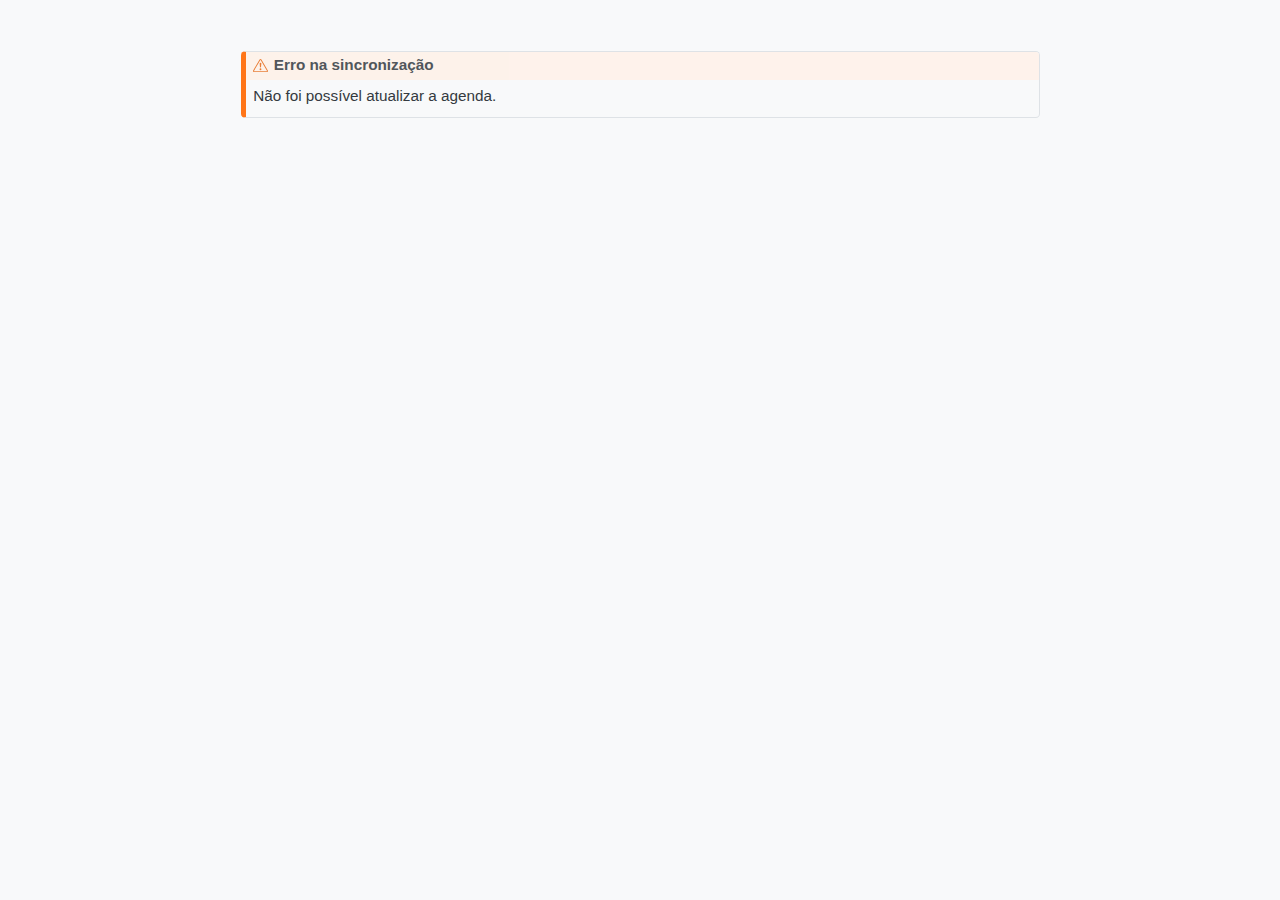
<file: agenda_component.html>
<!DOCTYPE html>
<html xmlns="http://www.w3.org/1999/xhtml" lang="en" xml:lang="en"><head>

<meta charset="utf-8">
<meta name="generator" content="quarto-1.8.27">

<meta name="viewport" content="width=device-width, initial-scale=1.0, user-scalable=yes">


<title>agenda_component – MFC Pelotas</title>
<style>
code{white-space: pre-wrap;}
span.smallcaps{font-variant: small-caps;}
div.columns{display: flex; gap: min(4vw, 1.5em);}
div.column{flex: auto; overflow-x: auto;}
div.hanging-indent{margin-left: 1.5em; text-indent: -1.5em;}
ul.task-list{list-style: none;}
ul.task-list li input[type="checkbox"] {
  width: 0.8em;
  margin: 0 0.8em 0.2em -1em; /* quarto-specific, see https://github.com/quarto-dev/quarto-cli/issues/4556 */ 
  vertical-align: middle;
}
</style>


<script src="site_libs/quarto-nav/quarto-nav.js"></script>
<script src="site_libs/clipboard/clipboard.min.js"></script>
<script src="site_libs/quarto-search/autocomplete.umd.js"></script>
<script src="site_libs/quarto-search/fuse.min.js"></script>
<script src="site_libs/quarto-search/quarto-search.js"></script>
<meta name="quarto:offset" content="./">
<script src="site_libs/quarto-html/quarto.js" type="module"></script>
<script src="site_libs/quarto-html/tabsets/tabsets.js" type="module"></script>
<script src="site_libs/quarto-html/axe/axe-check.js" type="module"></script>
<script src="site_libs/quarto-html/popper.min.js"></script>
<script src="site_libs/quarto-html/tippy.umd.min.js"></script>
<script src="site_libs/quarto-html/anchor.min.js"></script>
<link href="site_libs/quarto-html/tippy.css" rel="stylesheet">
<link href="site_libs/quarto-html/quarto-syntax-highlighting-ed96de9b727972fe78a7b5d16c58bf87.css" rel="stylesheet" id="quarto-text-highlighting-styles">
<script src="site_libs/bootstrap/bootstrap.min.js"></script>
<link href="site_libs/bootstrap/bootstrap-icons.css" rel="stylesheet">
<link href="site_libs/bootstrap/bootstrap-ad142251d932120aa223d50620f88cf7.min.css" rel="stylesheet" append-hash="true" id="quarto-bootstrap" data-mode="light">
<script id="quarto-search-options" type="application/json">{
  "location": "sidebar",
  "copy-button": false,
  "collapse-after": 3,
  "panel-placement": "start",
  "type": "textbox",
  "limit": 50,
  "keyboard-shortcut": [
    "f",
    "/",
    "s"
  ],
  "show-item-context": false,
  "language": {
    "search-no-results-text": "No results",
    "search-matching-documents-text": "matching documents",
    "search-copy-link-title": "Copy link to search",
    "search-hide-matches-text": "Hide additional matches",
    "search-more-match-text": "more match in this document",
    "search-more-matches-text": "more matches in this document",
    "search-clear-button-title": "Clear",
    "search-text-placeholder": "",
    "search-detached-cancel-button-title": "Cancel",
    "search-submit-button-title": "Submit",
    "search-label": "Search"
  }
}</script>


</head>

<body class="fullcontent quarto-light">

<div id="quarto-search-results"></div>
<!-- content -->
<div id="quarto-content" class="quarto-container page-columns page-rows-contents page-layout-article">
<!-- sidebar -->
<!-- margin-sidebar -->
    
<!-- main -->
<main class="content" id="quarto-document-content"><header id="title-block-header" class="quarto-title-block"></header>




<div class="callout callout-style-default callout-warning callout-titled">
<div class="callout-header d-flex align-content-center">
<div class="callout-icon-container">
<i class="callout-icon"></i>
</div>
<div class="callout-title-container flex-fill">
<span class="screen-reader-only">Warning</span>Erro na sincronização
</div>
</div>
<div class="callout-body-container callout-body">
<p>Não foi possível atualizar a agenda.</p>
</div>
</div>



</main> <!-- /main -->
<script id="quarto-html-after-body" type="application/javascript">
  window.document.addEventListener("DOMContentLoaded", function (event) {
    const icon = "";
    const anchorJS = new window.AnchorJS();
    anchorJS.options = {
      placement: 'right',
      icon: icon
    };
    anchorJS.add('.anchored');
    const isCodeAnnotation = (el) => {
      for (const clz of el.classList) {
        if (clz.startsWith('code-annotation-')) {                     
          return true;
        }
      }
      return false;
    }
    const onCopySuccess = function(e) {
      // button target
      const button = e.trigger;
      // don't keep focus
      button.blur();
      // flash "checked"
      button.classList.add('code-copy-button-checked');
      var currentTitle = button.getAttribute("title");
      button.setAttribute("title", "Copied!");
      let tooltip;
      if (window.bootstrap) {
        button.setAttribute("data-bs-toggle", "tooltip");
        button.setAttribute("data-bs-placement", "left");
        button.setAttribute("data-bs-title", "Copied!");
        tooltip = new bootstrap.Tooltip(button, 
          { trigger: "manual", 
            customClass: "code-copy-button-tooltip",
            offset: [0, -8]});
        tooltip.show();    
      }
      setTimeout(function() {
        if (tooltip) {
          tooltip.hide();
          button.removeAttribute("data-bs-title");
          button.removeAttribute("data-bs-toggle");
          button.removeAttribute("data-bs-placement");
        }
        button.setAttribute("title", currentTitle);
        button.classList.remove('code-copy-button-checked');
      }, 1000);
      // clear code selection
      e.clearSelection();
    }
    const getTextToCopy = function(trigger) {
      const outerScaffold = trigger.parentElement.cloneNode(true);
      const codeEl = outerScaffold.querySelector('code');
      for (const childEl of codeEl.children) {
        if (isCodeAnnotation(childEl)) {
          childEl.remove();
        }
      }
      return codeEl.innerText;
    }
    const clipboard = new window.ClipboardJS('.code-copy-button:not([data-in-quarto-modal])', {
      text: getTextToCopy
    });
    clipboard.on('success', onCopySuccess);
    if (window.document.getElementById('quarto-embedded-source-code-modal')) {
      const clipboardModal = new window.ClipboardJS('.code-copy-button[data-in-quarto-modal]', {
        text: getTextToCopy,
        container: window.document.getElementById('quarto-embedded-source-code-modal')
      });
      clipboardModal.on('success', onCopySuccess);
    }
      var localhostRegex = new RegExp(/^(?:http|https):\/\/localhost\:?[0-9]*\//);
      var mailtoRegex = new RegExp(/^mailto:/);
        var filterRegex = new RegExp('/' + window.location.host + '/');
      var isInternal = (href) => {
          return filterRegex.test(href) || localhostRegex.test(href) || mailtoRegex.test(href);
      }
      // Inspect non-navigation links and adorn them if external
     var links = window.document.querySelectorAll('a[href]:not(.nav-link):not(.navbar-brand):not(.toc-action):not(.sidebar-link):not(.sidebar-item-toggle):not(.pagination-link):not(.no-external):not([aria-hidden]):not(.dropdown-item):not(.quarto-navigation-tool):not(.about-link)');
      for (var i=0; i<links.length; i++) {
        const link = links[i];
        if (!isInternal(link.href)) {
          // undo the damage that might have been done by quarto-nav.js in the case of
          // links that we want to consider external
          if (link.dataset.originalHref !== undefined) {
            link.href = link.dataset.originalHref;
          }
        }
      }
    function tippyHover(el, contentFn, onTriggerFn, onUntriggerFn) {
      const config = {
        allowHTML: true,
        maxWidth: 500,
        delay: 100,
        arrow: false,
        appendTo: function(el) {
            return el.parentElement;
        },
        interactive: true,
        interactiveBorder: 10,
        theme: 'quarto',
        placement: 'bottom-start',
      };
      if (contentFn) {
        config.content = contentFn;
      }
      if (onTriggerFn) {
        config.onTrigger = onTriggerFn;
      }
      if (onUntriggerFn) {
        config.onUntrigger = onUntriggerFn;
      }
      window.tippy(el, config); 
    }
    const noterefs = window.document.querySelectorAll('a[role="doc-noteref"]');
    for (var i=0; i<noterefs.length; i++) {
      const ref = noterefs[i];
      tippyHover(ref, function() {
        // use id or data attribute instead here
        let href = ref.getAttribute('data-footnote-href') || ref.getAttribute('href');
        try { href = new URL(href).hash; } catch {}
        const id = href.replace(/^#\/?/, "");
        const note = window.document.getElementById(id);
        if (note) {
          return note.innerHTML;
        } else {
          return "";
        }
      });
    }
    const xrefs = window.document.querySelectorAll('a.quarto-xref');
    const processXRef = (id, note) => {
      // Strip column container classes
      const stripColumnClz = (el) => {
        el.classList.remove("page-full", "page-columns");
        if (el.children) {
          for (const child of el.children) {
            stripColumnClz(child);
          }
        }
      }
      stripColumnClz(note)
      if (id === null || id.startsWith('sec-')) {
        // Special case sections, only their first couple elements
        const container = document.createElement("div");
        if (note.children && note.children.length > 2) {
          container.appendChild(note.children[0].cloneNode(true));
          for (let i = 1; i < note.children.length; i++) {
            const child = note.children[i];
            if (child.tagName === "P" && child.innerText === "") {
              continue;
            } else {
              container.appendChild(child.cloneNode(true));
              break;
            }
          }
          if (window.Quarto?.typesetMath) {
            window.Quarto.typesetMath(container);
          }
          return container.innerHTML
        } else {
          if (window.Quarto?.typesetMath) {
            window.Quarto.typesetMath(note);
          }
          return note.innerHTML;
        }
      } else {
        // Remove any anchor links if they are present
        const anchorLink = note.querySelector('a.anchorjs-link');
        if (anchorLink) {
          anchorLink.remove();
        }
        if (window.Quarto?.typesetMath) {
          window.Quarto.typesetMath(note);
        }
        if (note.classList.contains("callout")) {
          return note.outerHTML;
        } else {
          return note.innerHTML;
        }
      }
    }
    for (var i=0; i<xrefs.length; i++) {
      const xref = xrefs[i];
      tippyHover(xref, undefined, function(instance) {
        instance.disable();
        let url = xref.getAttribute('href');
        let hash = undefined; 
        if (url.startsWith('#')) {
          hash = url;
        } else {
          try { hash = new URL(url).hash; } catch {}
        }
        if (hash) {
          const id = hash.replace(/^#\/?/, "");
          const note = window.document.getElementById(id);
          if (note !== null) {
            try {
              const html = processXRef(id, note.cloneNode(true));
              instance.setContent(html);
            } finally {
              instance.enable();
              instance.show();
            }
          } else {
            // See if we can fetch this
            fetch(url.split('#')[0])
            .then(res => res.text())
            .then(html => {
              const parser = new DOMParser();
              const htmlDoc = parser.parseFromString(html, "text/html");
              const note = htmlDoc.getElementById(id);
              if (note !== null) {
                const html = processXRef(id, note);
                instance.setContent(html);
              } 
            }).finally(() => {
              instance.enable();
              instance.show();
            });
          }
        } else {
          // See if we can fetch a full url (with no hash to target)
          // This is a special case and we should probably do some content thinning / targeting
          fetch(url)
          .then(res => res.text())
          .then(html => {
            const parser = new DOMParser();
            const htmlDoc = parser.parseFromString(html, "text/html");
            const note = htmlDoc.querySelector('main.content');
            if (note !== null) {
              // This should only happen for chapter cross references
              // (since there is no id in the URL)
              // remove the first header
              if (note.children.length > 0 && note.children[0].tagName === "HEADER") {
                note.children[0].remove();
              }
              const html = processXRef(null, note);
              instance.setContent(html);
            } 
          }).finally(() => {
            instance.enable();
            instance.show();
          });
        }
      }, function(instance) {
      });
    }
        let selectedAnnoteEl;
        const selectorForAnnotation = ( cell, annotation) => {
          let cellAttr = 'data-code-cell="' + cell + '"';
          let lineAttr = 'data-code-annotation="' +  annotation + '"';
          const selector = 'span[' + cellAttr + '][' + lineAttr + ']';
          return selector;
        }
        const selectCodeLines = (annoteEl) => {
          const doc = window.document;
          const targetCell = annoteEl.getAttribute("data-target-cell");
          const targetAnnotation = annoteEl.getAttribute("data-target-annotation");
          const annoteSpan = window.document.querySelector(selectorForAnnotation(targetCell, targetAnnotation));
          const lines = annoteSpan.getAttribute("data-code-lines").split(",");
          const lineIds = lines.map((line) => {
            return targetCell + "-" + line;
          })
          let top = null;
          let height = null;
          let parent = null;
          if (lineIds.length > 0) {
              //compute the position of the single el (top and bottom and make a div)
              const el = window.document.getElementById(lineIds[0]);
              top = el.offsetTop;
              height = el.offsetHeight;
              parent = el.parentElement.parentElement;
            if (lineIds.length > 1) {
              const lastEl = window.document.getElementById(lineIds[lineIds.length - 1]);
              const bottom = lastEl.offsetTop + lastEl.offsetHeight;
              height = bottom - top;
            }
            if (top !== null && height !== null && parent !== null) {
              // cook up a div (if necessary) and position it 
              let div = window.document.getElementById("code-annotation-line-highlight");
              if (div === null) {
                div = window.document.createElement("div");
                div.setAttribute("id", "code-annotation-line-highlight");
                div.style.position = 'absolute';
                parent.appendChild(div);
              }
              div.style.top = top - 2 + "px";
              div.style.height = height + 4 + "px";
              div.style.left = 0;
              let gutterDiv = window.document.getElementById("code-annotation-line-highlight-gutter");
              if (gutterDiv === null) {
                gutterDiv = window.document.createElement("div");
                gutterDiv.setAttribute("id", "code-annotation-line-highlight-gutter");
                gutterDiv.style.position = 'absolute';
                const codeCell = window.document.getElementById(targetCell);
                const gutter = codeCell.querySelector('.code-annotation-gutter');
                gutter.appendChild(gutterDiv);
              }
              gutterDiv.style.top = top - 2 + "px";
              gutterDiv.style.height = height + 4 + "px";
            }
            selectedAnnoteEl = annoteEl;
          }
        };
        const unselectCodeLines = () => {
          const elementsIds = ["code-annotation-line-highlight", "code-annotation-line-highlight-gutter"];
          elementsIds.forEach((elId) => {
            const div = window.document.getElementById(elId);
            if (div) {
              div.remove();
            }
          });
          selectedAnnoteEl = undefined;
        };
          // Handle positioning of the toggle
      window.addEventListener(
        "resize",
        throttle(() => {
          elRect = undefined;
          if (selectedAnnoteEl) {
            selectCodeLines(selectedAnnoteEl);
          }
        }, 10)
      );
      function throttle(fn, ms) {
      let throttle = false;
      let timer;
        return (...args) => {
          if(!throttle) { // first call gets through
              fn.apply(this, args);
              throttle = true;
          } else { // all the others get throttled
              if(timer) clearTimeout(timer); // cancel #2
              timer = setTimeout(() => {
                fn.apply(this, args);
                timer = throttle = false;
              }, ms);
          }
        };
      }
        // Attach click handler to the DT
        const annoteDls = window.document.querySelectorAll('dt[data-target-cell]');
        for (const annoteDlNode of annoteDls) {
          annoteDlNode.addEventListener('click', (event) => {
            const clickedEl = event.target;
            if (clickedEl !== selectedAnnoteEl) {
              unselectCodeLines();
              const activeEl = window.document.querySelector('dt[data-target-cell].code-annotation-active');
              if (activeEl) {
                activeEl.classList.remove('code-annotation-active');
              }
              selectCodeLines(clickedEl);
              clickedEl.classList.add('code-annotation-active');
            } else {
              // Unselect the line
              unselectCodeLines();
              clickedEl.classList.remove('code-annotation-active');
            }
          });
        }
    const findCites = (el) => {
      const parentEl = el.parentElement;
      if (parentEl) {
        const cites = parentEl.dataset.cites;
        if (cites) {
          return {
            el,
            cites: cites.split(' ')
          };
        } else {
          return findCites(el.parentElement)
        }
      } else {
        return undefined;
      }
    };
    var bibliorefs = window.document.querySelectorAll('a[role="doc-biblioref"]');
    for (var i=0; i<bibliorefs.length; i++) {
      const ref = bibliorefs[i];
      const citeInfo = findCites(ref);
      if (citeInfo) {
        tippyHover(citeInfo.el, function() {
          var popup = window.document.createElement('div');
          citeInfo.cites.forEach(function(cite) {
            var citeDiv = window.document.createElement('div');
            citeDiv.classList.add('hanging-indent');
            citeDiv.classList.add('csl-entry');
            var biblioDiv = window.document.getElementById('ref-' + cite);
            if (biblioDiv) {
              citeDiv.innerHTML = biblioDiv.innerHTML;
            }
            popup.appendChild(citeDiv);
          });
          return popup.innerHTML;
        });
      }
    }
  });
  </script>
</div> <!-- /content -->




</body></html>
</file>
<file: site_libs/quarto-html/tippy.css>
.tippy-box[data-animation=fade][data-state=hidden]{opacity:0}[data-tippy-root]{max-width:calc(100vw - 10px)}.tippy-box{position:relative;background-color:#333;color:#fff;border-radius:4px;font-size:14px;line-height:1.4;white-space:normal;outline:0;transition-property:transform,visibility,opacity}.tippy-box[data-placement^=top]>.tippy-arrow{bottom:0}.tippy-box[data-placement^=top]>.tippy-arrow:before{bottom:-7px;left:0;border-width:8px 8px 0;border-top-color:initial;transform-origin:center top}.tippy-box[data-placement^=bottom]>.tippy-arrow{top:0}.tippy-box[data-placement^=bottom]>.tippy-arrow:before{top:-7px;left:0;border-width:0 8px 8px;border-bottom-color:initial;transform-origin:center bottom}.tippy-box[data-placement^=left]>.tippy-arrow{right:0}.tippy-box[data-placement^=left]>.tippy-arrow:before{border-width:8px 0 8px 8px;border-left-color:initial;right:-7px;transform-origin:center left}.tippy-box[data-placement^=right]>.tippy-arrow{left:0}.tippy-box[data-placement^=right]>.tippy-arrow:before{left:-7px;border-width:8px 8px 8px 0;border-right-color:initial;transform-origin:center right}.tippy-box[data-inertia][data-state=visible]{transition-timing-function:cubic-bezier(.54,1.5,.38,1.11)}.tippy-arrow{width:16px;height:16px;color:#333}.tippy-arrow:before{content:"";position:absolute;border-color:transparent;border-style:solid}.tippy-content{position:relative;padding:5px 9px;z-index:1}
</file>
<file: site_libs/quarto-html/quarto-syntax-highlighting-ed96de9b727972fe78a7b5d16c58bf87.css>
/* quarto syntax highlight colors */
:root {
  --quarto-hl-ot-color: #003B4F;
  --quarto-hl-at-color: #657422;
  --quarto-hl-ss-color: #20794D;
  --quarto-hl-an-color: #5E5E5E;
  --quarto-hl-fu-color: #4758AB;
  --quarto-hl-st-color: #20794D;
  --quarto-hl-cf-color: #003B4F;
  --quarto-hl-op-color: #5E5E5E;
  --quarto-hl-er-color: #AD0000;
  --quarto-hl-bn-color: #AD0000;
  --quarto-hl-al-color: #AD0000;
  --quarto-hl-va-color: #111111;
  --quarto-hl-bu-color: inherit;
  --quarto-hl-ex-color: inherit;
  --quarto-hl-pp-color: #AD0000;
  --quarto-hl-in-color: #5E5E5E;
  --quarto-hl-vs-color: #20794D;
  --quarto-hl-wa-color: #5E5E5E;
  --quarto-hl-do-color: #5E5E5E;
  --quarto-hl-im-color: #00769E;
  --quarto-hl-ch-color: #20794D;
  --quarto-hl-dt-color: #AD0000;
  --quarto-hl-fl-color: #AD0000;
  --quarto-hl-co-color: #5E5E5E;
  --quarto-hl-cv-color: #5E5E5E;
  --quarto-hl-cn-color: #8f5902;
  --quarto-hl-sc-color: #5E5E5E;
  --quarto-hl-dv-color: #AD0000;
  --quarto-hl-kw-color: #003B4F;
}

/* other quarto variables */
:root {
  --quarto-font-monospace: SFMono-Regular, Menlo, Monaco, Consolas, "Liberation Mono", "Courier New", monospace;
}

/* syntax highlight based on Pandoc's rules */
pre > code.sourceCode > span {
  color: #003B4F;
}

code.sourceCode > span {
  color: #003B4F;
}

div.sourceCode,
div.sourceCode pre.sourceCode {
  color: #003B4F;
}

/* Normal */
code span {
  color: #003B4F;
}

/* Alert */
code span.al {
  color: #AD0000;
  font-style: inherit;
}

/* Annotation */
code span.an {
  color: #5E5E5E;
  font-style: inherit;
}

/* Attribute */
code span.at {
  color: #657422;
  font-style: inherit;
}

/* BaseN */
code span.bn {
  color: #AD0000;
  font-style: inherit;
}

/* BuiltIn */
code span.bu {
  font-style: inherit;
}

/* ControlFlow */
code span.cf {
  color: #003B4F;
  font-weight: bold;
  font-style: inherit;
}

/* Char */
code span.ch {
  color: #20794D;
  font-style: inherit;
}

/* Constant */
code span.cn {
  color: #8f5902;
  font-style: inherit;
}

/* Comment */
code span.co {
  color: #5E5E5E;
  font-style: inherit;
}

/* CommentVar */
code span.cv {
  color: #5E5E5E;
  font-style: italic;
}

/* Documentation */
code span.do {
  color: #5E5E5E;
  font-style: italic;
}

/* DataType */
code span.dt {
  color: #AD0000;
  font-style: inherit;
}

/* DecVal */
code span.dv {
  color: #AD0000;
  font-style: inherit;
}

/* Error */
code span.er {
  color: #AD0000;
  font-style: inherit;
}

/* Extension */
code span.ex {
  font-style: inherit;
}

/* Float */
code span.fl {
  color: #AD0000;
  font-style: inherit;
}

/* Function */
code span.fu {
  color: #4758AB;
  font-style: inherit;
}

/* Import */
code span.im {
  color: #00769E;
  font-style: inherit;
}

/* Information */
code span.in {
  color: #5E5E5E;
  font-style: inherit;
}

/* Keyword */
code span.kw {
  color: #003B4F;
  font-weight: bold;
  font-style: inherit;
}

/* Operator */
code span.op {
  color: #5E5E5E;
  font-style: inherit;
}

/* Other */
code span.ot {
  color: #003B4F;
  font-style: inherit;
}

/* Preprocessor */
code span.pp {
  color: #AD0000;
  font-style: inherit;
}

/* SpecialChar */
code span.sc {
  color: #5E5E5E;
  font-style: inherit;
}

/* SpecialString */
code span.ss {
  color: #20794D;
  font-style: inherit;
}

/* String */
code span.st {
  color: #20794D;
  font-style: inherit;
}

/* Variable */
code span.va {
  color: #111111;
  font-style: inherit;
}

/* VerbatimString */
code span.vs {
  color: #20794D;
  font-style: inherit;
}

/* Warning */
code span.wa {
  color: #5E5E5E;
  font-style: italic;
}

.prevent-inlining {
  content: "</";
}

/*# sourceMappingURL=0920dd6d7437995b8cdf7429764427b1.css.map */
</file>
